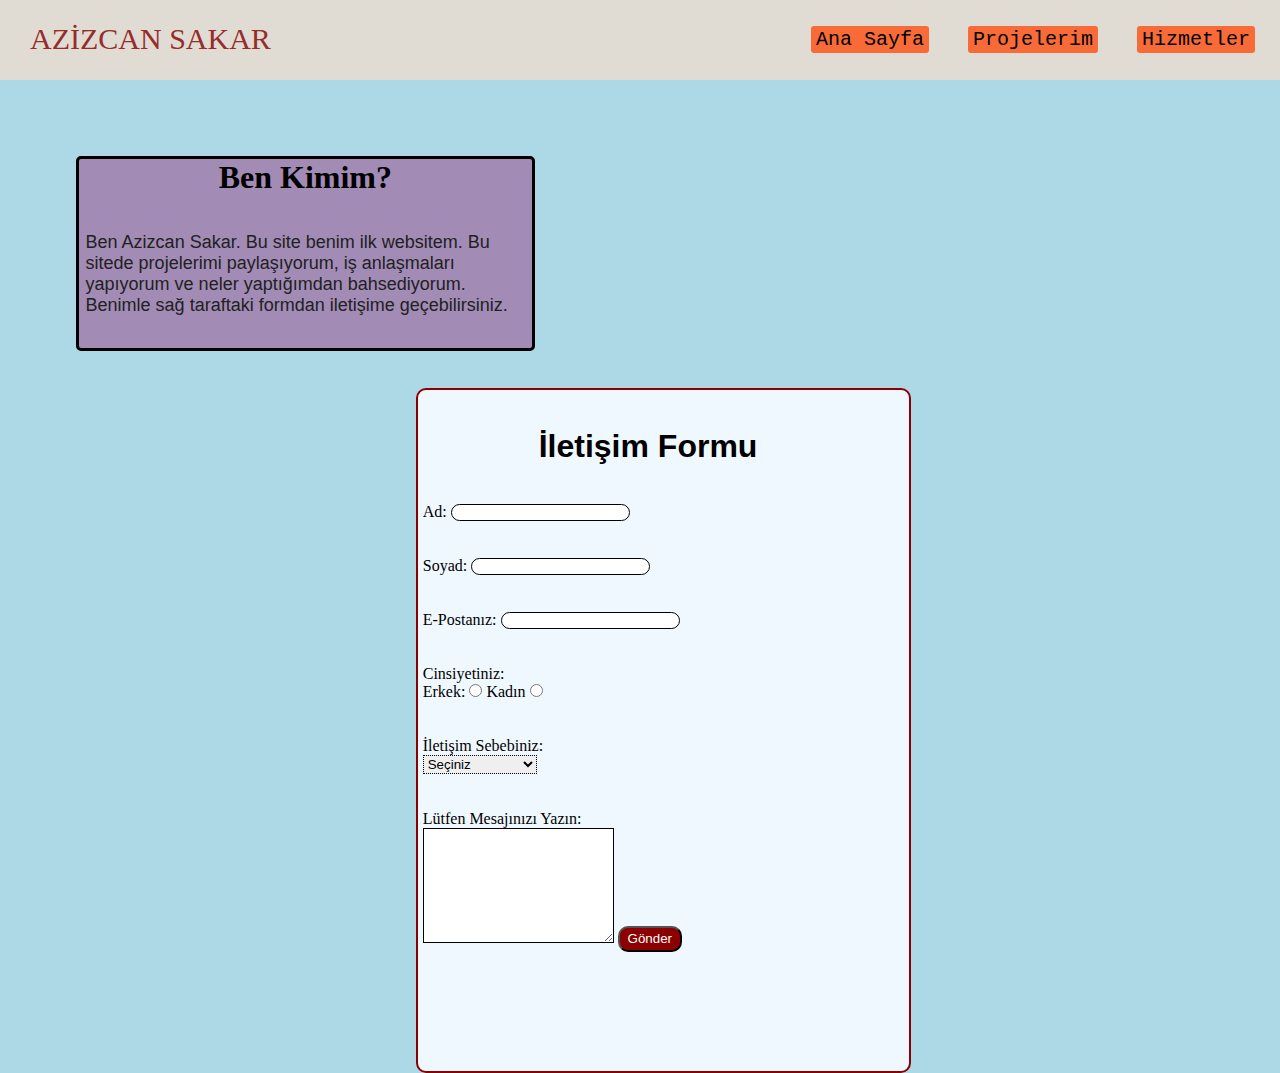
<file: index.html>
<!DOCTYPE html>
<html lang="en">

<head>
    <meta charset="UTF-8">
    <meta http-equiv="X-UA-Compatible" content="IE=edge">
    <meta name="viewport" content="width=device-width, initial-scale=1.0">
    <title>Ana Sayfa</title>
    <link rel="shortcut icon" href="man-with-laptop.png" type="image/x-icon">
    <link rel="stylesheet" href="https://cdnjs.cloudflare.com/ajax/libs/font-awesome/6.2.1/css/all.min.css"
        integrity="sha512-MV7K8+y+gLIBoVD59lQIYicR65iaqukzvf/nwasF0nqhPay5w/9lJmVM2hMDcnK1OnMGCdVK+iQrJ7lzPJQd1w=="
        crossorigin="anonymous" referrerpolicy="no-referrer" />
    <link rel="stylesheet" href="anasayfa.css">
    <link rel="preconnect" href="https://fonts.googleapis.com">
    <link rel="preconnect" href="https://fonts.gstatic.com" crossorigin>
    <link rel="preconnect" href="https://fonts.googleapis.com">
    <link rel="preconnect" href="https://fonts.gstatic.com" crossorigin>
    <link rel="preconnect" href="https://fonts.googleapis.com">
    <link rel="preconnect" href="https://fonts.gstatic.com" crossorigin>
    <link rel="preconnect" href="https://fonts.googleapis.com">
    <link rel="preconnect" href="https://fonts.gstatic.com" crossorigin>
</head>

<body>

    <nav>
        <a id="logo">AZİZCAN SAKAR</a>
        <a href="https://www.instagram.com/azizcansakar00/" target="_blank" id="icon2"><i
                class="fa-brands fa-instagram"></i></a>
        <a href="https://twitter.com/AzizcanSakar2" target="_blank" id="icon1"><i class="fa-brands fa-twitter"></i></a>
        <a href="https://www.linkedin.com/in/azizcan-sakar-b2026b24b/" target="_blank" id="icon3"><i
                class="fa-brands fa-linkedin"></i></a>
        <ul>
            <li id="anali"> <a href="#">Ana Sayfa</a></li>
            <li><a href="#">Projelerim</a></li>
            <li><a href="#">Hizmetler</a></li>
        </ul>
    </nav>

    <div id="divp">


        <h1 style="font-family: 'Unbounded', cursive; text-align: center;">
            Ben Kimim?
        </h1>
        <br><br>
        <p style="font-size: large; font-family: 'Montserrat', sans-serif; margin-left: 7px; margin-right: 2px; color: rgb(33, 33, 33);
        ">
            Ben Azizcan Sakar. Bu site benim ilk websitem. Bu sitede projelerimi paylaşıyorum, iş anlaşmaları yapıyorum
            ve neler yaptığımdan bahsediyorum. <br> Benimle sağ taraftaki formdan iletişime geçebilirsiniz.
        </p>


    </div>

    <div class="form">
        <h1
            style="margin-left: 3.2cm; margin-top: 1cm; font-family: 'Lucida Sans', 'Lucida Sans Regular', 'Lucida Grande', 'Lucida Sans Unicode', Geneva, Verdana, sans-serif;">
            İletişim Formu</h1>
        <form id="iletisimformu">

            <p>
                Ad: <input type="text" name="ad" id="firstname">
            </p> <br><br>

            <p>
                Soyad: <input type="text" name="soyad" id="lastname">
            </p><br><br>

            <p>
                E-Postanız: <input type="email" name="email" id="email">
            </p><br><br>

            <p>
                Cinsiyetiniz: <br>
                Erkek: <input type="radio" name="cinsiyet" id="male">
                Kadın <input type="radio" name="cinsiyet" id="female">
            </p><br><br>

            <p>
                İletişim Sebebiniz: <br>
                <select name="iletisim" id="reason">
                    <option>Seçiniz</option>
                    <option>İstek Ve Eleştiri</option>
                    <option>Şikayet</option>
                    <option>İş Anlaşması</option>
                </select>
            </p><br><br>

            <p>
                Lütfen Mesajınızı Yazın: <br>
                <textarea name="mesaj" id="message" cols="30" rows="10" maxlength="300"></textarea>
                <a href="mailto:azizcanokul@gmail.com" target="_blank"><input type="button" value="Gönder" id="button"></a>
            </p>
        </form>
    </div>

</body>

</html>
</file>
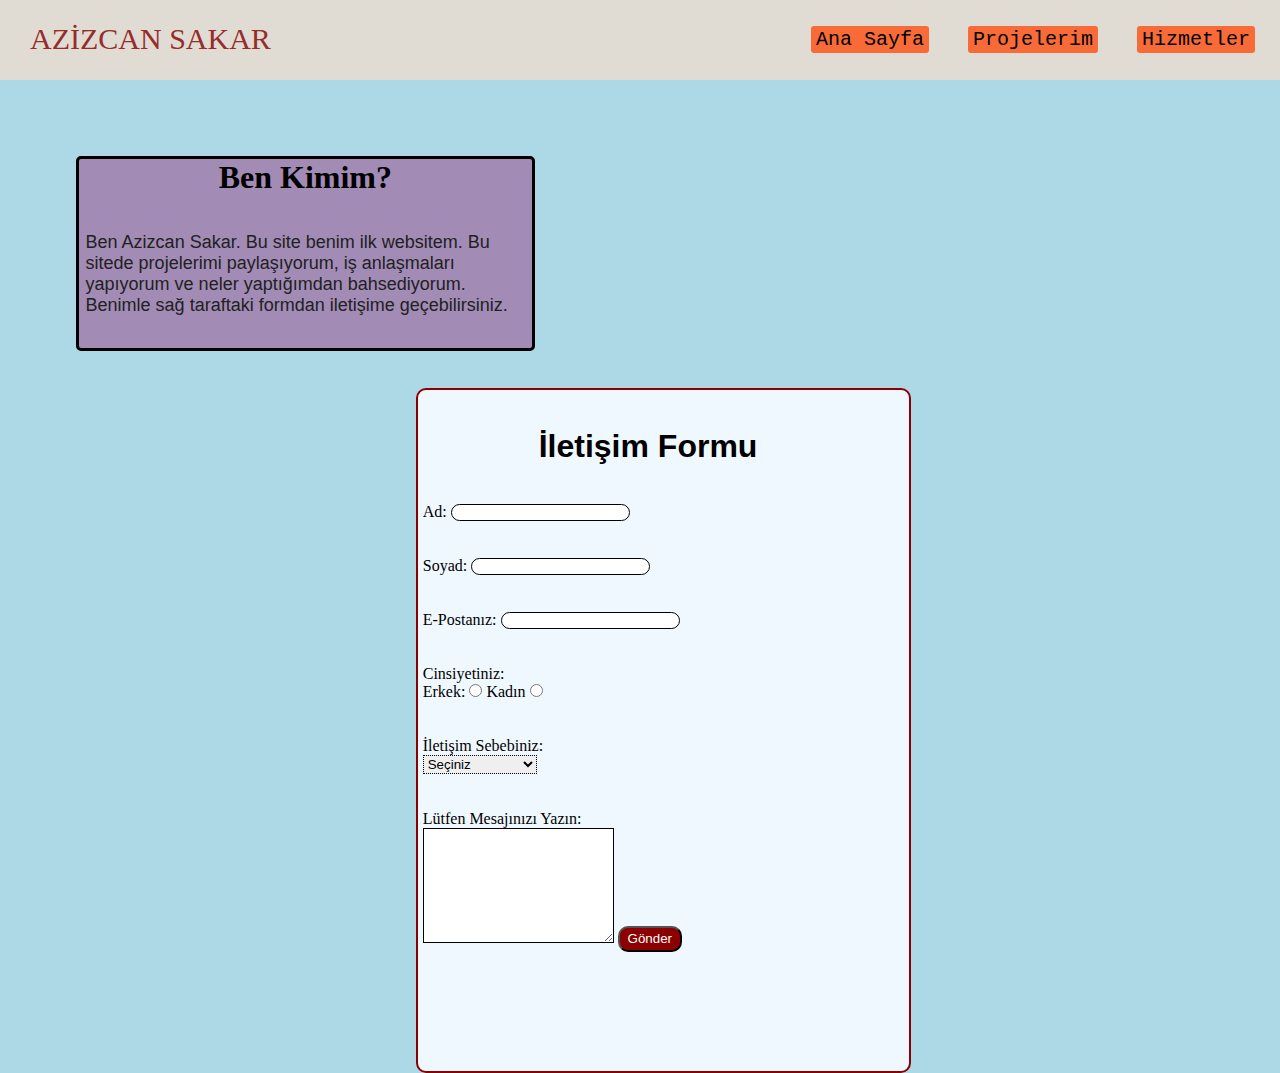
<file: anasayfa.html>
<!DOCTYPE html>
<html lang="en">

<head>
    <meta charset="UTF-8">
    <meta http-equiv="X-UA-Compatible" content="IE=edge">
    <meta name="viewport" content="width=device-width, initial-scale=1.0">
    <title>Ana Sayfa</title>
    <link rel="shortcut icon" href="man-with-laptop.png" type="image/x-icon">
    <link rel="stylesheet" href="https://cdnjs.cloudflare.com/ajax/libs/font-awesome/6.2.1/css/all.min.css"
        integrity="sha512-MV7K8+y+gLIBoVD59lQIYicR65iaqukzvf/nwasF0nqhPay5w/9lJmVM2hMDcnK1OnMGCdVK+iQrJ7lzPJQd1w=="
        crossorigin="anonymous" referrerpolicy="no-referrer" />
    <link rel="stylesheet" href="anasayfa.css">
    <link rel="preconnect" href="https://fonts.googleapis.com">
    <link rel="preconnect" href="https://fonts.gstatic.com" crossorigin>
    <link rel="preconnect" href="https://fonts.googleapis.com">
    <link rel="preconnect" href="https://fonts.gstatic.com" crossorigin>
    <link rel="preconnect" href="https://fonts.googleapis.com">
    <link rel="preconnect" href="https://fonts.gstatic.com" crossorigin>
    <link rel="preconnect" href="https://fonts.googleapis.com">
    <link rel="preconnect" href="https://fonts.gstatic.com" crossorigin>
</head>

<body>

    <nav>
        <a id="logo">AZİZCAN SAKAR</a>
        <a href="https://www.instagram.com/azizcansakar00/" target="_blank" id="icon2"><i
                class="fa-brands fa-instagram"></i></a>
        <a href="https://twitter.com/AzizcanSakar2" target="_blank" id="icon1"><i class="fa-brands fa-twitter"></i></a>
        <a href="https://www.linkedin.com/in/azizcan-sakar-b2026b24b/" target="_blank" id="icon3"><i
                class="fa-brands fa-linkedin"></i></a>
        <ul>
            <li id="anali"> <a href="#">Ana Sayfa</a></li>
            <li><a href="#">Projelerim</a></li>
            <li><a href="#">Hizmetler</a></li>
        </ul>
    </nav>

    <div id="divp">


        <h1 style="font-family: 'Unbounded', cursive; text-align: center;">
            Ben Kimim?
        </h1>
        <br><br>
        <p style="font-size: large; font-family: 'Montserrat', sans-serif; margin-left: 7px; margin-right: 2px; color: rgb(33, 33, 33);
        ">
            Ben Azizcan Sakar. Bu site benim ilk websitem. Bu sitede projelerimi paylaşıyorum, iş anlaşmaları yapıyorum
            ve neler yaptığımdan bahsediyorum. <br> Benimle sağ taraftaki formdan iletişime geçebilirsiniz.
        </p>


    </div>

    <div class="form">
        <h1
            style="margin-left: 3.2cm; margin-top: 1cm; font-family: 'Lucida Sans', 'Lucida Sans Regular', 'Lucida Grande', 'Lucida Sans Unicode', Geneva, Verdana, sans-serif;">
            İletişim Formu</h1>
        <form id="iletisimformu">

            <p>
                Ad: <input type="text" name="ad" id="firstname">
            </p> <br><br>

            <p>
                Soyad: <input type="text" name="soyad" id="lastname">
            </p><br><br>

            <p>
                E-Postanız: <input type="email" name="email" id="email">
            </p><br><br>

            <p>
                Cinsiyetiniz: <br>
                Erkek: <input type="radio" name="cinsiyet" id="male">
                Kadın <input type="radio" name="cinsiyet" id="female">
            </p><br><br>

            <p>
                İletişim Sebebiniz: <br>
                <select name="iletisim" id="reason">
                    <option>Seçiniz</option>
                    <option>İstek Ve Eleştiri</option>
                    <option>Şikayet</option>
                    <option>İş Anlaşması</option>
                </select>
            </p><br><br>

            <p>
                Lütfen Mesajınızı Yazın: <br>
                <textarea name="mesaj" id="message" cols="30" rows="10" maxlength="300"></textarea>
                <a href="mailto:azizcanokul@gmail.com" target="_blank"><input type="button" value="Gönder" id="button"></a>
            </p>
        </form>
    </div>

</body>

</html>
</file>
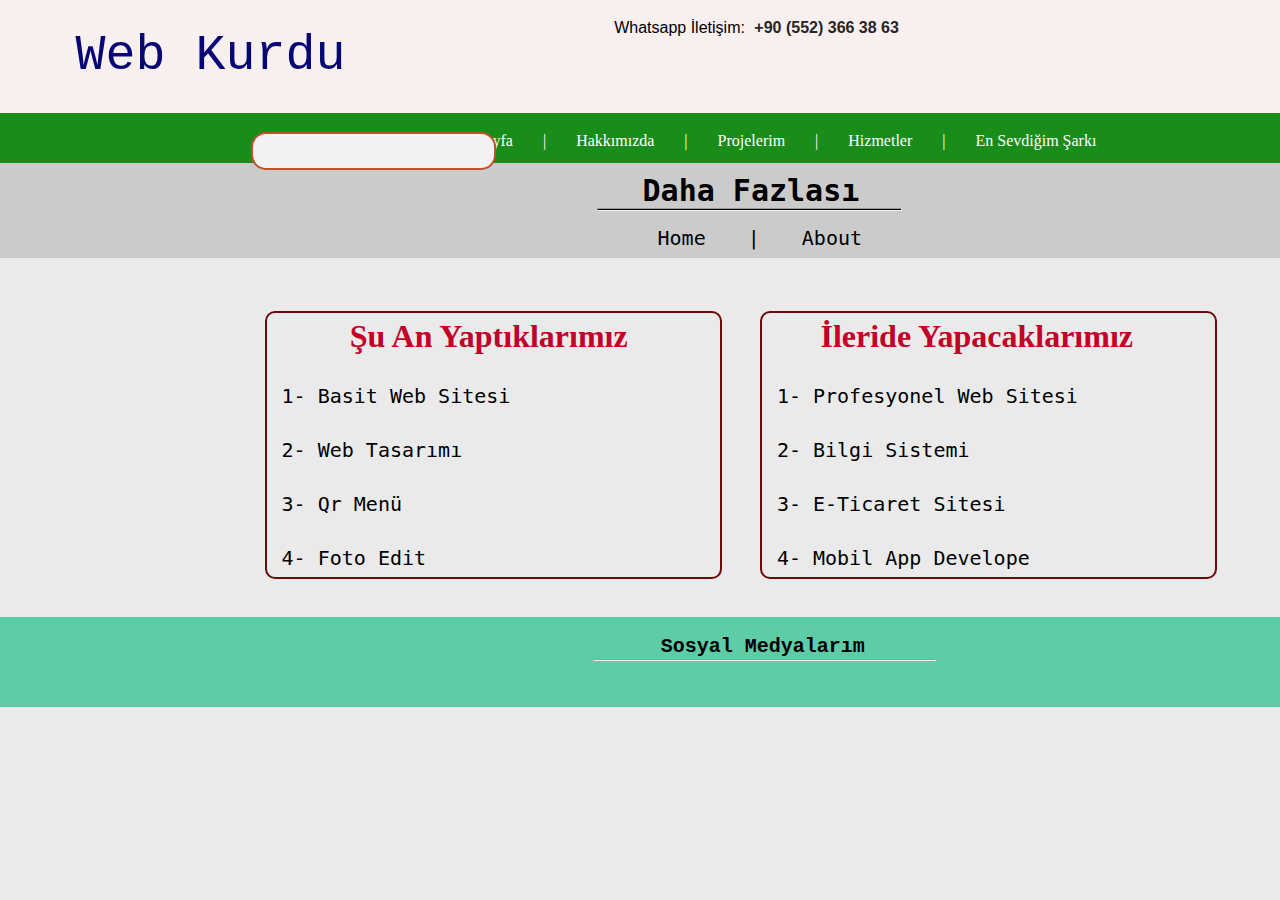
<file: hizmetler.html>
<!DOCTYPE html>
<html lang="en">

<head>
    <meta charset="UTF-8">
    <meta http-equiv="X-UA-Compatible" content="IE=edge">
    <meta name="viewport" content="width=device-width, initial-scale=1.0">
    <title>Hizmetler | Web Kurdu</title>
    <link rel="stylesheet" href="hizmetler.css">

    <link rel="stylesheet" href="https://cdnjs.cloudflare.com/ajax/libs/font-awesome/6.2.1/css/all.min.css"
        integrity="sha512-MV7K8+y+gLIBoVD59lQIYicR65iaqukzvf/nwasF0nqhPay5w/9lJmVM2hMDcnK1OnMGCdVK+iQrJ7lzPJQd1w=="
        crossorigin="anonymous" referrerpolicy="no-referrer" />

    <link rel="preconnect" href="https://fonts.googleapis.com">
    <link rel="preconnect" href="https://fonts.gstatic.com" crossorigin>
    <link rel="preconnect" href="https://fonts.googleapis.com">
    <link rel="preconnect" href="https://fonts.gstatic.com" crossorigin>
    <link rel="preconnect" href="https://fonts.googleapis.com">
    <link rel="preconnect" href="https://fonts.gstatic.com" crossorigin>

</head>

<body>

    <div id="nav1">
        <nav class="nav1">
            <a class="logo">
                Web Kurdu
            </a>
            <div id="contact">
                Whatsapp İletişim: <strong><a id="number" href="tel:+90 (552) 366 38 63">+90 (552) 366 38
                        63</a></strong><br><br>
                <p>
                    <i class="fa-brands fa-facebook-f" style="color: #173c8e"></i>
                    <i class="fa-brands fa-twitter" style="color: #00aced;"></i>
                    <i class="fa-brands fa-youtube" style="color: #ff0000;"></i>
                    <i class="fa-brands fa-instagram" style="color: #aa0b5d;"></i>
                </p>
            </div>
            <div id="searchx">
                <input type="search" name="arama" id="search">
                <i id="searchicon" class="fa-solid fa-magnifying-glass"></i>

            </div>
        </nav>
    </div>

    <div id="nav2">
        <nav class="nav2">
            <ul>
                <li><a href="file:///C:/Users/User/Desktop/ey%C3%BCp%20abi%20proje/anasayfa.html#" target="_blank">Ana Sayfa</a></li>
                <li>|</li>
                <li><a href="#">Hakkımızda</a></li>
                <li>|</li>
                <li><a href="#">Projelerim</a></li>
                <li>|</li>
                <li><a href="#">Hizmetler</a></li>
                <li>|</li>
                <li><a href="Sezen Aksu - Küçüğüm - Piano by VN.mp4">En Sevdiğim Şarkı</a></li>
            </ul>
        </nav>
    </div>

    <div id="nav3">
        <nav class="nav3">
            <h3>Daha Fazlası</h3>
            <hr style="width: 8cm; margin-left: 15.8cm; background-color: black; height: 1px;">
            <ul>
                <li><a style="color: black;" href="file:///C:/Users/User/Desktop/ey%C3%BCp%20abi%20proje/anasayfa.html#">Home</a></li>
                <li style="color: #000000;">|</li>
                <li><a style="color: black;" href="#">About</a></li>
            </ul>
        </nav>
    </div>
    </div>

    <div id="mk1" class="metinkutusu">
        <h1>Şu An Yaptıklarımız</h1>
        <ol>
            <li>1- Basit Web Sitesi</li><br>
            <li>2- Web Tasarımı</li><br>
            <li>3- Qr Menü</li><br>
            <li>4- Foto Edit</li>
        </ol>
    </div>

    <div id="mk2" class="metinkutusu">
        <h1>İleride Yapacaklarımız</h1>
        <ol>
            <li>1- Profesyonel Web Sitesi</li><br>
            <li>2- Bilgi Sistemi</li><br>
            <li>3- E-Ticaret Sitesi</li><br>
            <li>4- Mobil App Develope</li>
        </ol>
    </div>


    <div class="footer">
        <footer id="footer">
            <h2 class="h2b">Sosyal Medyalarım</h2>
            <hr
                style="width: 9cm; margin-left: 15.7cm; margin-top: 0.5px; height: 0.5px; background-color: rgb(0, 0, 0);">
            <div id="iconlar">
                <i class="fa-brands fa-facebook-f" style="color: #173c8e;"></i>
                <i class="fa-brands fa-twitter" style="color: #00aced;"></i>
                <i class="fa-brands fa-youtube" style="color: #ff0000;"></i>
                <i class="fa-brands fa-instagram" style="color: #aa0b5d;"></i>
            </div>
        </footer>
    </div>
</body>

</html>
</file>
<file: anasayfa.css>
* {
    margin: 0;
    padding: 0;
}

body {
    background-color: lightblue;
}

nav {
    height: 80px;
    width: 100%;
    background-color: #e0dcd3;
    position: sticky;
}

#logo {
    display: inline-block;
    margin-top: 22px;
    margin-left: 30px;
    font-size: 30px;
    text-decoration: none;
    font-family: 'Rubik Gemstones', cursive;
    color: rgb(150, 44, 44);
}

nav ul {
    list-style-type: none;
    float: right;
    margin-top: 28px;
}

nav ul li {
    display: inline;
    text-align: center;
    margin: 10px;
    margin-right: 25px;
    padding: 5px;
    border-radius: 3px;
}

li {
    background-color: rgb(248, 107, 56);
}

a {
    text-decoration: none;
    font-size: 20px;
    color: rgb(0, 0, 0);
    font-family: 'Roboto Mono', monospace;
    ;
}

li:hover {
    background-color: rgb(213, 139, 201);
}

a:hover{
    color: white;
}


#icon1{
    font-size: 40px;
    color: #00acee;
    margin-left: 3cm;
}

#icon2{
    font-size: 40px;
    margin-left: 6cm;
    color: #7315C6;
}

#icon3{
    font-size: 40px;
    color: #0077B5;
    margin-left: 3cm
}

#divp{
    width: 12cm;
    height: 5cm;
    background-color: #a28cb5;
    margin-top: 2cm;
    margin-left: 2cm;
    border: 3px solid black;
    border-radius: 5px;
    float: left;
}

.form{
    width: 13cm;
    height: 18cm;
    border: 2px solid  darkred;
    border-radius: 10px;
    background-color: aliceblue;
    margin-left: 15cm;
    margin-top: 1cm;
    float: left;
    margin-left: 11cm;
}

#iletisimformu{
    margin-top: 1cm;
    font-family: 'Unbounded', cursive;
    margin-left: 5px;
    overflow: auto;
}

#button{
    width: 1.7cm;
    height: 0.7cm;
    margin-bottom: 1cm;
    border-radius: 10px;
    background-color: darkred;
    color: white;
}

#firstname{
    border: 1px solid black;
    border-radius: 10px;
    text-align: center;
}

#lastname{
    border: 1px solid black;
    border-radius: 10px;
    text-align: center;
}

#email{
    border: 1px solid black;
    border-radius: 10px;
    text-align: center;
}

#reason{
    border: 1px dotted black;
}

#message{
    width: 5cm;
    height: 3cm;
    border: 1px solid black;
    nav-down: auto;
}

#button:hover{
    background-color: rgba(139, 0, 0, 0.681);
    color: white;
    cursor: pointer;
}

#reason:hover{
    background-color: rgb(207, 207, 207);
    box-shadow: inset;
}
</file>
<file: hizmetler.css>
* {
    margin: 0;
    padding: 0;
}

body {
    background-color: rgb(234, 234, 234);
}


.nav1 {
    width: 100%;
    height: 3cm;
    background-color: rgb(248, 239, 239);
}

.nav1 .logo {
    text-decoration: none;
    font-family: "Courier New", cursive;
    display: inline-flex;
    margin-left: 2cm;
    margin-top: 22px;
    font-size: 50px;
    color: #060676;
}

#searchx {
    margin-right: 3cm;
    display: inline-block;
    margin-left: 6.5cm;
    margin-top: 1cm;
    width: 6, 5cm;
    height: 0.7cm;
    background-color: rgb(243, 243, 243);
}

#search {
    width: 6.5cm;
    border: 2px solid rgb(192, 81, 40);
    height: 1cm;
    background-color: rgb(243, 243, 243);
    font-size: 15px;
    margin-left: 5px;
    border-radius: 15px;
    position: absolute;
}

#searchicon {
    position: absolute;
    margin-left: 5.5cm;
    margin-top: 0.3cm;

}

#search:hover {
    border: 2px solid orangered;
    border-radius: 15px;
    background-color: rgb(243, 243, 243);
}

a {
    text-decoration: none;
}

#contact {
    margin-left: 7cm;
    display: inline-block;
    margin-left: 7cm;
    margin-top: 0.5cm;
    font-family: 'Hanken Grotesk', sans-serif;
    height: 2cm;
    width: 9cm;
}

#number {
    color: rgb(39, 37, 37);
    margin-left: 5px;
}

p {
    display: inline-block;
    margin-top: 1px;
    margin-left: 2.3cm;
    word-spacing: 10px;
}

.nav2 {
    width: 100%;
    height: 50px;
    background-color: rgb(25, 140, 25);
}

.nav2 ul {
    list-style-type: none;
    display: inline-flex;
    margin-left: 11.4cm;
    margin-top: 0.1cm;
}

li {
    display: inline-block;
    margin: 15px;
    color: #fff;
}

li a {
    color: #fff;
}

.nav3 {
    width: 100%;
    height: 2.5cm;
    background-color: rgb(204, 203, 203);
}

.nav3>h3 {
    display: inline-flex;
    font-family: 'Inconsolata', monospace;
    margin-left: 17cm;
    font-size: 30px;
    margin-top: 10px;
}

.nav3 ul {
    margin-left: 17cm;
    font-family: 'Inconsolata', monospace;
    font-size: 20px;
    color: black;
}

.nav ul li {
    margin-bottom: 3px;
}


.metinkutusu {
    width: 12cm;
    height: 7cm;
    border: 2px solid rgb(108, 9, 9);
    display: inline-flex;
    background-color: rgb(234, 234, 234);
    border-radius: 10px;
    margin-top: 1.4cm;
}

#mk1 {
    margin-left: 7cm;
}

#mk1 h1 {
    margin-left: 2.2cm;
    margin-top: 5px;
    font-family: 'Rubik Gemstones', cursive;
    color: rgb(195, 0, 39);
}

#mk1 ol {
    position: absolute;
    display: inline-block;
    margin-top: 1.5cm;
}

#mk1 ol li {
    color: rgb(0, 0, 0);
    display: inline-block;
    font-size: 20px;
    font-family: monospace;
}

#mk2 {
    margin-left: 1cm;
    position: absolute;
}

#mk2 h1 {
    margin-left: 1.55cm;
    margin-top: 5px;
    font-family: 'Rubik Gemstones', cursive;
    color: rgb(195, 0, 39);
}


#mk2 ol {
    position: absolute;
    display: inline-block;
    margin-top: 1.5cm;

}

#mk2 ol li {
    color: rgb(0, 0, 0);
    display: inline-block;
    font-size: 20px;
    font-family: monospace;

}

#footer {
    width: 100%;
    height: 90px;
    background-color: #5fcca8;
    margin-top: 1cm;
}

.h2b {
    display: inline-block;
    font-family: "Courier New", cursive;
    font-size: 20px;
    margin-left: 17.48cm;
    margin-top: 18px;
}

#iconlar {
    margin-left: 18.8cm;
    font-size: 15px;
    word-spacing: 5px;
    margin-top: 10px;
}
</file>
